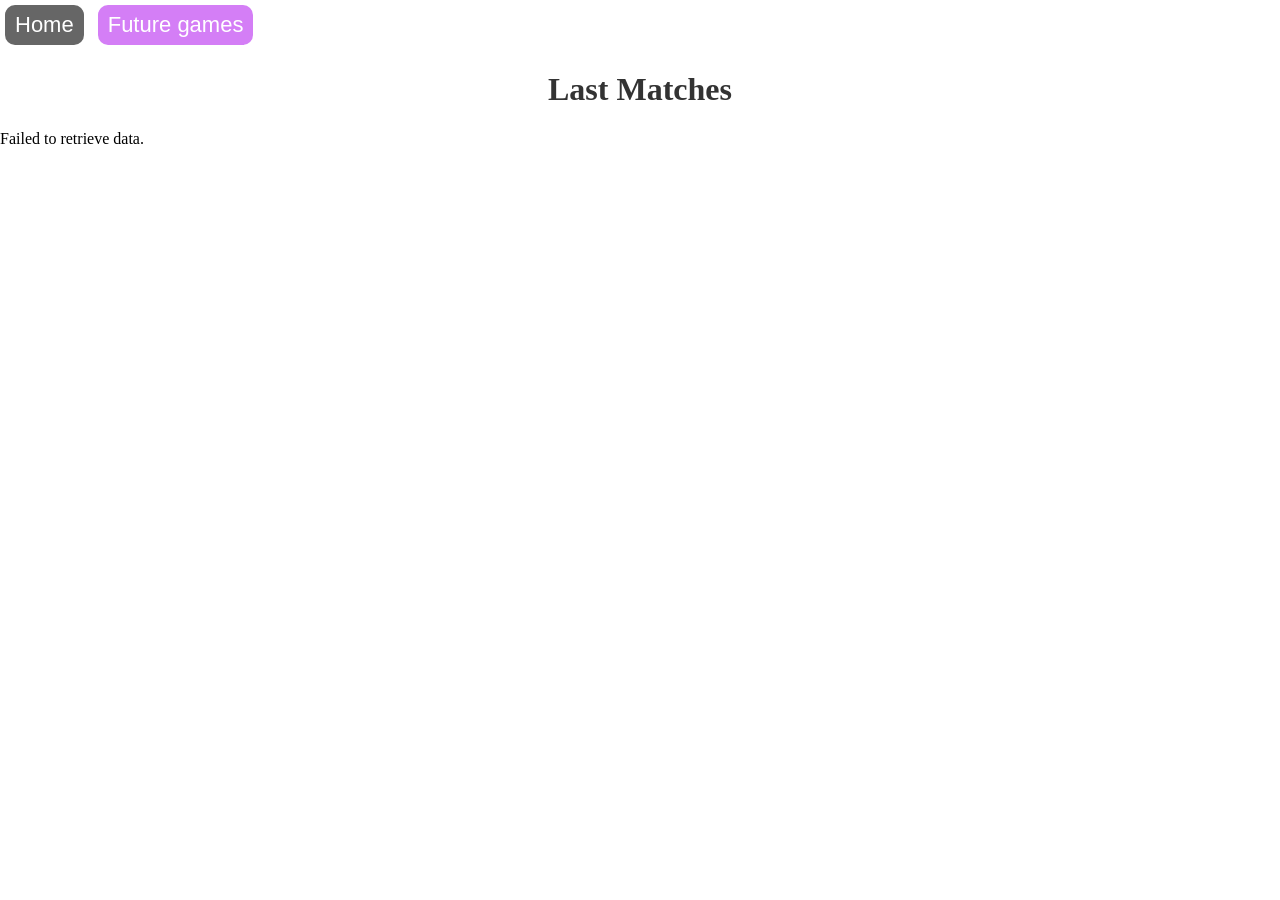
<file: pastMatches.html>
<!DOCTYPE html>
<html lang="en">
<head>
    <meta charset="UTF-8">
    <meta name="viewport" content="width=device-width, initial-scale=1.0">
    <title>Previous Matches</title>
    <link rel="stylesheet" href="style.css">

     <style>

        
img {
    width: 150px;
    height: 150px;
}


.match {
display: flex;
justify-content: space-between;
align-items: center;
margin: 10px;
padding: 10px;
border: 3px dotted #5a0303;
border-radius: 5px;
}



</style>

</head>
<body>
    <button onclick="window.location.href='index.html'">Home</button>
    <button style="background-color: rgb(212, 126, 246);" onclick="goFutureMatch()">Future games</button>

    <h1>Last Matches</h1>
    <div id="matches" class="matches-container"></div>

    <script src="matchesScript.js"></script>
    <script src="futureMatches.js"></script>
</body>
</html>
</file>
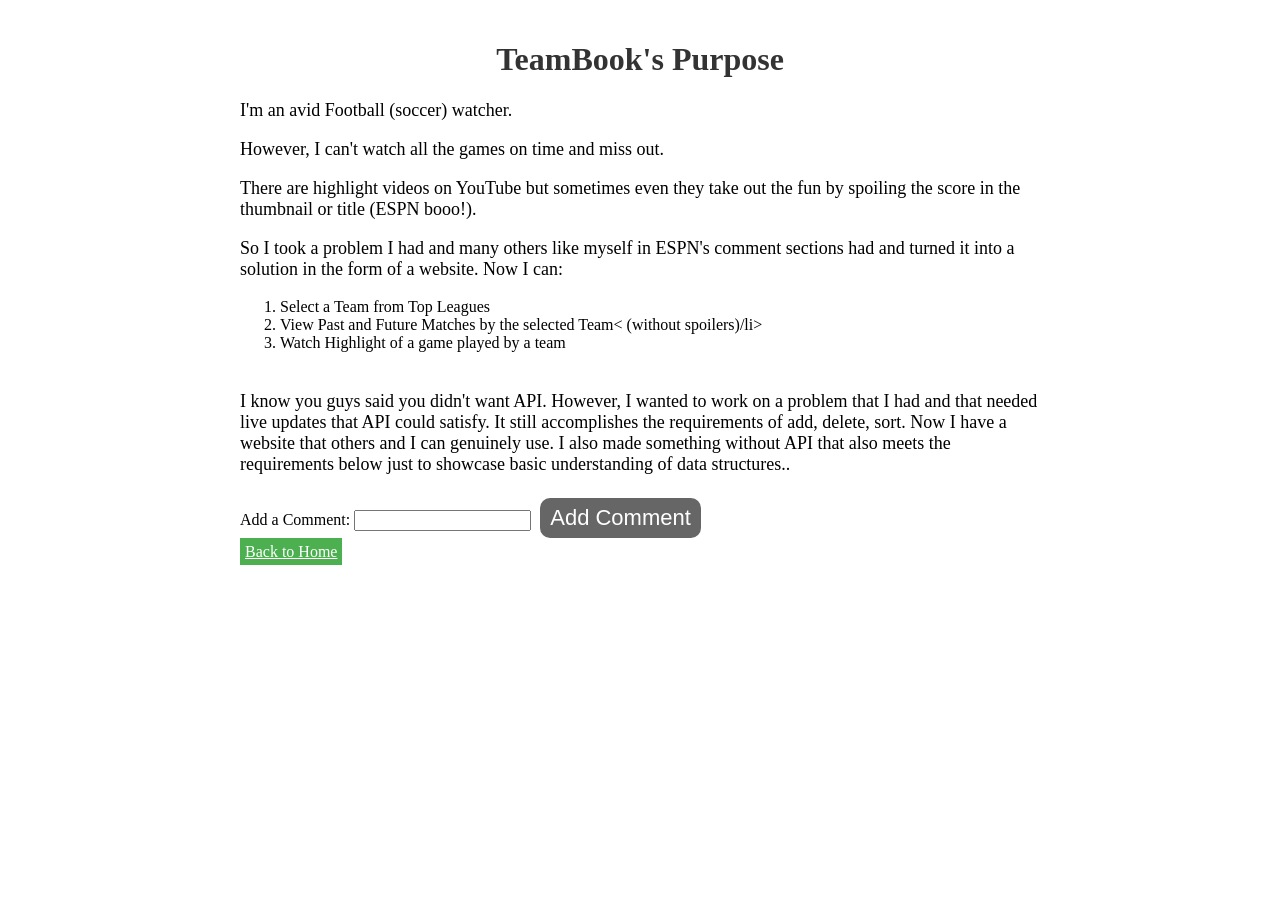
<file: purpose.html>
<!DOCTYPE html>
<html lang="en">
<head>
  <meta charset="UTF-8">
  <meta name="viewport" content="width=device-width, initial-scale=1.0">
  <title>Purpose</title>
  <link rel="stylesheet" href="style.css">
  <style>
    p {
      font-size: 18px;
    }
  </style>
  
</head>
<body>
  <div class="container">
    <h1>TeamBook's Purpose</h1>
    <p>I'm an avid Football (soccer) watcher.</p>
    <p>However, I can't watch all the games on time and miss out.</p>
    <p>There are highlight videos on YouTube but sometimes even they take out the fun by spoiling the score in the thumbnail or title (ESPN booo!). </p><p> So I took a problem I had and many others like myself in ESPN's comment sections had and turned it into a solution in the form of a website. Now I can:</p>

    <ol>
      <li>Select a Team from Top Leagues</li>
      <li>View Past and Future Matches by the selected Team< (without spoilers)/li>
      <li>Watch Highlight of a game played by a team</li>
    </ol>
    <p><span><br>I know you guys said you didn't want API. However, I wanted to work on a problem that I had and that needed live updates that API could satisfy. It still accomplishes the requirements of add, delete, sort. Now I have a website that others and I can genuinely use. I also made something without API that also meets the requirements below just to showcase basic understanding of data structures..</span></p>
    <label for="comment">Add a Comment: </label>
    <input id="commentInput">
    <button onclick="addComment()">Add Comment</button>
    <div id="commentList"></div>
    <a href="index.html" class="button">Back to Home</a>
  </div>

  <script>
    let comments = [];

    function addComment() {
      const commentInput = document.getElementById('commentInput');
      const comment = commentInput.value.trim();

      if (comment !== '') {
        comments.push(comment);
        displayComments();
        commentInput.value = '';
      }
    }

    function displayComments() {
      const commentList = document.getElementById('commentList');
      commentList.innerHTML = '';

      for(let i=0; i<comments.length; i++){
        const comment = comments[i];
        const commentDiv = document.createElement('div');
        commentDiv.classList.add('comment');
        commentDiv.textContent = comment;

        const deleteButton = document.createElement('button');
        deleteButton.textContent = 'Delete';
        deleteButton.classList.add('delete-button');
        deleteButton.addEventListener('click', () => deleteComment(i));

        commentDiv.appendChild(deleteButton);
        commentList.appendChild(commentDiv);
      }
    }

    function deleteComment(index) {
      comments.splice(index, 1);
      displayComments();
    }

    displayComments();
  </script>
</body>
</html>
</file>
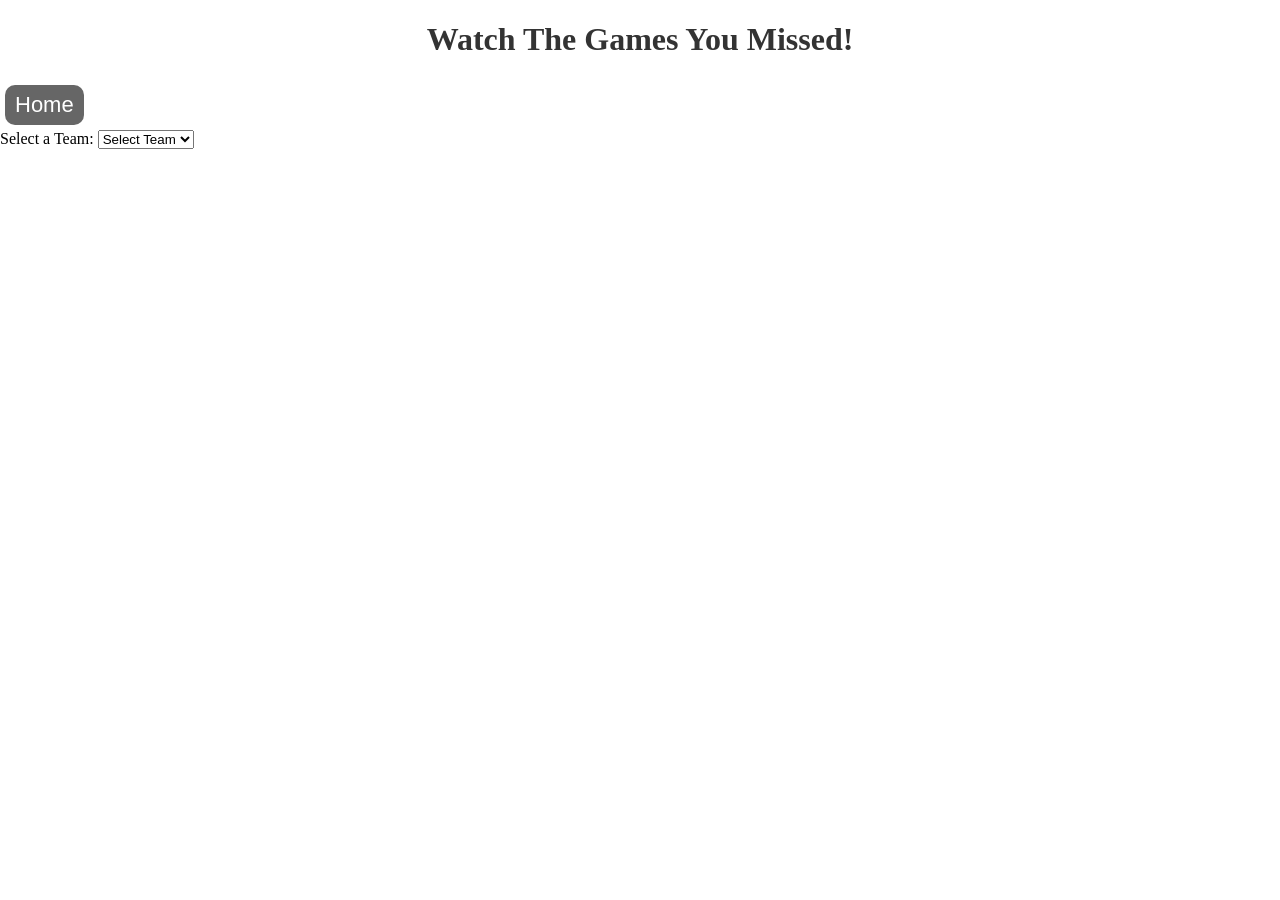
<file: watchParty.html>
<!DOCTYPE html>
<html lang="en">
<head>
  <meta charset="UTF-8">
  <meta name="viewport" content="width=device-width, initial-scale=1.0">
  <title>Highlight Video</title>
  <link rel="stylesheet" href="style.css">

  <style>
    .match {
  display: flex;
  align-items: center;
  margin: 20px;
  padding: 10px;
  border: 3px dotted #660606;
}

.team-logo {
  flex: 30%;
  text-align: center;
}

.team-logo img {
  width: 200px;
  height: 200px;
}
  </style>
</head>
<body>
  <h1>Watch The Games You Missed!</h1>
  <button onclick="window.location.href='index.html'">Home</button>
  <div>
    <label for="teamSelect">Select a Team:</label>
    <select id="teamSelect">
        <option value="" disabled selected>Select Team</option>
    </select>
  </div>
  <div id="matches"></div>
  <script src="scriptVideoAPI.js"></script>
</body>
</html>
</file>
<file: style.css>
html,
body {
    margin: 0;
    padding: 0;
}

.main-header {
    background-color: rgb(255, 242, 0);
    padding-bottom: 10px;
}

.title {
    text-align: center;
    margin: 0;
    font-size: 8em;
    font-family: "Helvetica";
    font-weight: normal;
    color: white;
}

#card-container {
    display: flex;
    justify-content: center;
    margin: 20px;
}

.card {
    width: 300px;
    border: 1px solid #ccc;
    border-radius: 5px;
    box-shadow: 0 2px 4px rgba(0, 0, 0, 0.1);
    margin: 5px;
    text-align: center;
}

.card-content {
    padding: 20px;
    font-family: "Verdana";
    color: #777;
}

.card-content h2 {
    margin-top: 0;
    font-size: 20px;
}

.card img {
    width: 80%;
    height: 60%;
}

.footer {
    display: flex;
    justify-content: center;
    background-color: rgb(255, 242, 0);
    padding: 10px;
}

button {
    text-align: center;
    background-color: #666;
    border: none;
    padding-left: 10px;
    padding-right: 10px;
    height: 40px;
    border-radius: 10px;
    color: white;
    font-size: 22px;
    cursor: pointer;
    margin: 5px;
}


//Source of code below for styling is from W3Schools

.card { 
    text-align: center;
  }
  .card button {
    text-align: center;
    cursor: pointer;
    width: 100%;
    font-size: 18px;
  }
  
   button:hover {
    opacity: 0.7;
  }
  
  .container {
    max-width: 800px;
    margin: 0 auto;
    padding: 20px;
  }

  h1 {
    text-align: center;
    color: #333;
  }

  .button {
    padding: 5px;
    background-color: #4CAF50;
    color: white;
    text-align: center;
    cursor: pointer;
  }

  .button:hover {
    background-color: #45a049;
  }

  .comment {
    margin-bottom: 10px;
  }

  .delete-button {
    background-color: #f44336;
  }

  .delete-button:hover {
    background-color: #cc0000;
  }
</file>
